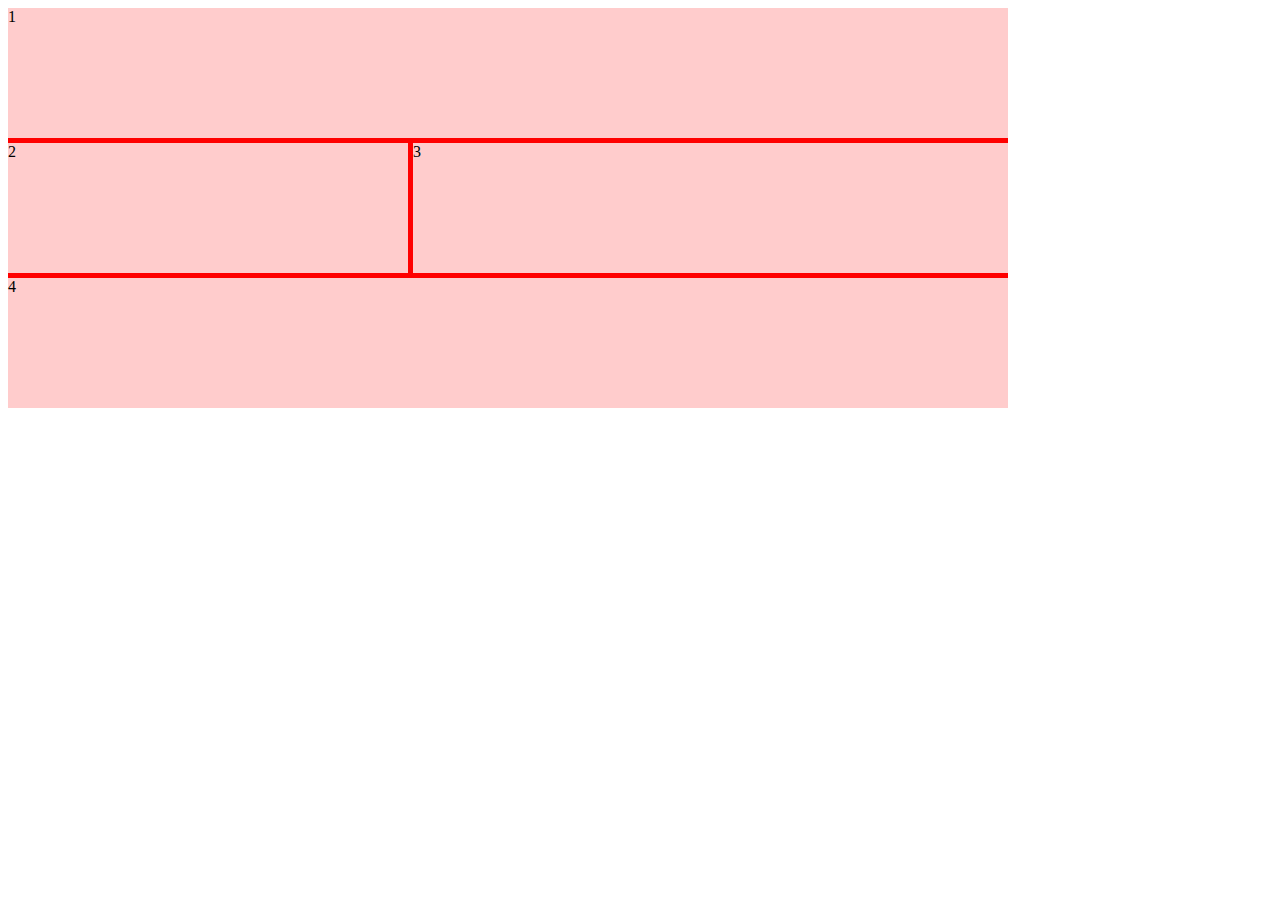
<file: test.html>
<!DOCTYPE html>
<html lang="en">
<head>
    <meta charset="UTF-8">
    <meta name="viewport" content="width=device-width, initial-scale=1.0">
    <title>grid layout</title>
    <style>
        .container {
            width: 1000px;
            height: 400px;
            background-color:red;
            display:grid;
            grid-template-columns: 40% 1fr;
            grid-column-gap: 5px;
            grid-row-gap: 5px;
        }
        .item {
            background-color:rgba(255,255,255,0.8);
        }
        .item1 {
            grid-column-start: 1;
            grid-column-end: 3;
        }
        .item4 {
            grid-column-start: 1;
            grid-column-end: 3;
        }
    </style>
</head>
<body>
    <div class="container">
        <div class="item item1">1</div>
        <div class="item item2">2</div>
        <div class="item item3">3</div>
        <div class="item item4">4</div>
    </div>
</body>
</html>
</file>
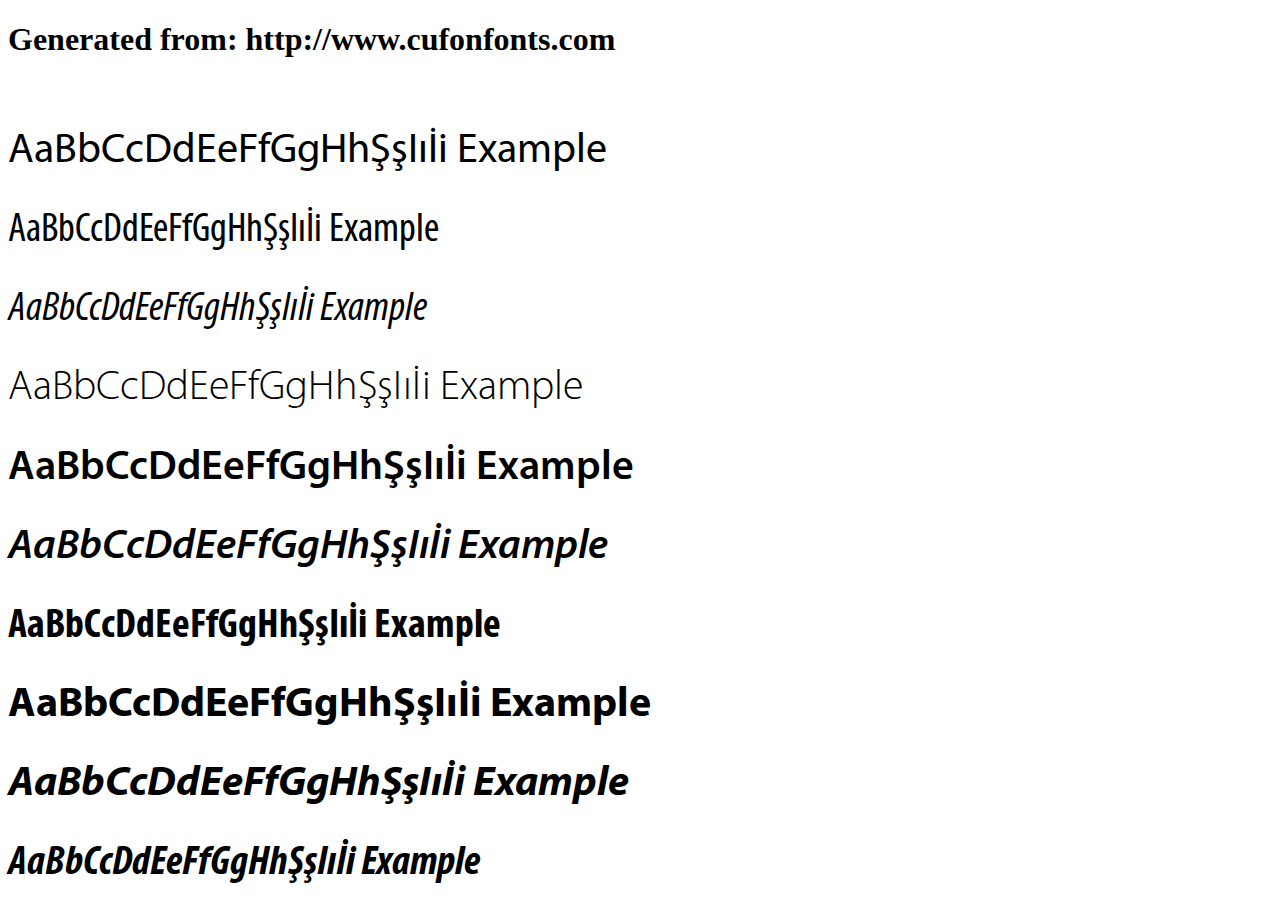
<file: myriad-pro-cufonfonts-webfont/example.html>
<!DOCTYPE html>
<html xmlns="http://www.w3.org/1999/xhtml">
<head>
    <meta http-equiv="Content-Type" content="text/html; charset=utf-8"/>
    <link rel="stylesheet" type="text/css"
          href="style.css"/>
</head>

<body>

<h1>Generated from: http://www.cufonfonts.com</h1><br/>
<h1 style="font-family:'Myriad Pro Regular';font-weight:normal;font-size:42px">AaBbCcDdEeFfGgHhŞşIıİi Example</h1>
<h1 style="font-family:'Myriad Pro Condensed';font-weight:normal;font-size:42px">AaBbCcDdEeFfGgHhŞşIıİi Example</h1>
<h1 style="font-family:'Myriad Pro Condensed Italic';font-weight:normal;font-size:42px">AaBbCcDdEeFfGgHhŞşIıİi Example</h1>
<h1 style="font-family:'Myriad Pro Light';font-weight:normal;font-size:42px">AaBbCcDdEeFfGgHhŞşIıİi Example</h1>
<h1 style="font-family:'Myriad Pro Semibold';font-weight:normal;font-size:42px">AaBbCcDdEeFfGgHhŞşIıİi Example</h1>
<h1 style="font-family:'Myriad Pro Semibold Italic';font-weight:normal;font-size:42px">AaBbCcDdEeFfGgHhŞşIıİi Example</h1>
<h1 style="font-family:'Myriad Pro Bold Condensed';font-weight:normal;font-size:42px">AaBbCcDdEeFfGgHhŞşIıİi Example</h1>
<h1 style="font-family:'Myriad Pro Bold';font-weight:normal;font-size:42px">AaBbCcDdEeFfGgHhŞşIıİi Example</h1>
<h1 style="font-family:'Myriad Pro Bold Italic';font-weight:normal;font-size:42px">AaBbCcDdEeFfGgHhŞşIıİi Example</h1>
<h1 style="font-family:'Myriad Pro Bold Condensed Italic';font-weight:normal;font-size:42px">AaBbCcDdEeFfGgHhŞşIıİi Example</h1>


</body>
</html>
</file>
<file: myriad-pro-cufonfonts-webfont/style.css>
/* #### Generated By: http://www.cufonfonts.com #### */

@font-face {
font-family: 'Myriad Pro Regular';
font-style: normal;
font-weight: normal;
src: local('Myriad Pro Regular'), url('MYRIADPRO-REGULAR.woff') format('woff');
}


@font-face {
font-family: 'Myriad Pro Condensed';
font-style: normal;
font-weight: normal;
src: local('Myriad Pro Condensed'), url('MYRIADPRO-COND.woff') format('woff');
}


@font-face {
font-family: 'Myriad Pro Condensed Italic';
font-style: normal;
font-weight: normal;
src: local('Myriad Pro Condensed Italic'), url('MYRIADPRO-CONDIT.woff') format('woff');
}


@font-face {
font-family: 'Myriad Pro Light';
font-style: normal;
font-weight: normal;
src: local('Myriad Pro Light'), url('MyriadPro-Light.woff') format('woff');
}


@font-face {
font-family: 'Myriad Pro Semibold';
font-style: normal;
font-weight: normal;
src: local('Myriad Pro Semibold'), url('MYRIADPRO-SEMIBOLD.woff') format('woff');
}


@font-face {
font-family: 'Myriad Pro Semibold Italic';
font-style: normal;
font-weight: normal;
src: local('Myriad Pro Semibold Italic'), url('MYRIADPRO-SEMIBOLDIT.woff') format('woff');
}


@font-face {
font-family: 'Myriad Pro Bold Condensed';
font-style: normal;
font-weight: normal;
src: local('Myriad Pro Bold Condensed'), url('MYRIADPRO-BOLDCOND.woff') format('woff');
}


@font-face {
font-family: 'Myriad Pro Bold';
font-style: normal;
font-weight: normal;
src: local('Myriad Pro Bold'), url('MYRIADPRO-BOLD.woff') format('woff');
}


@font-face {
font-family: 'Myriad Pro Bold Italic';
font-style: normal;
font-weight: normal;
src: local('Myriad Pro Bold Italic'), url('MYRIADPRO-BOLDIT.woff') format('woff');
}


@font-face {
font-family: 'Myriad Pro Bold Condensed Italic';
font-style: normal;
font-weight: normal;
src: local('Myriad Pro Bold Condensed Italic'), url('MYRIADPRO-BOLDCONDIT.woff') format('woff');
}
</file>
